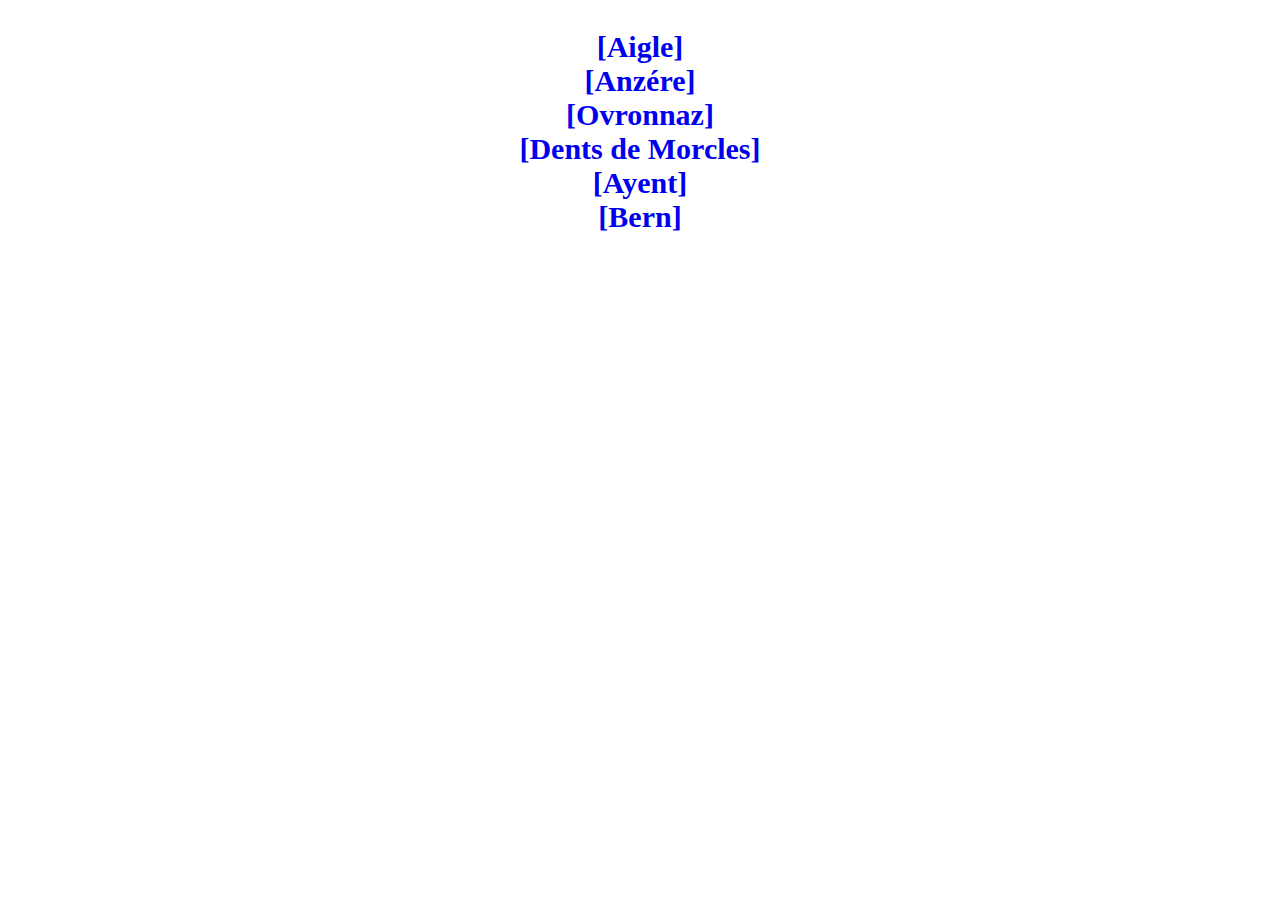
<file: index.html>
<!DOCTYPE html>
<html>
<head>
	<title>Home</title>
	<meta charset="utf-8" />
	<link rel="stylesheet" href="https://www.w3schools.com/lib/w3.css">
	<meta name="viewport" content="width=device-width, initial-scale=1.0">
	<style>
		ul {
			list-style-type: none;
			padding: 0;
			width: 100%;
			text-align: center;
			font-weight: bold;
			font-size: 30px;
		}
		a {
			text-decoration: none;
		}
	</style>
</head>
<body>
	<ul>
		<li><a href="aigle.html">[Aigle]</a></li>
		<li><a href="anzere.html">[Anz&eacute;re]</a></li>
		<li><a href="ovronnaz.html">[Ovronnaz]</a></li>
		<li><a href="dents_de_morcles.html">[Dents de Morcles]</a></li>
		<li><a href="ayent.html">[Ayent]</a></li>
		<li><a href="bern.html">[Bern]</a></li>
	</ul>
</body>
</html>
</file>
